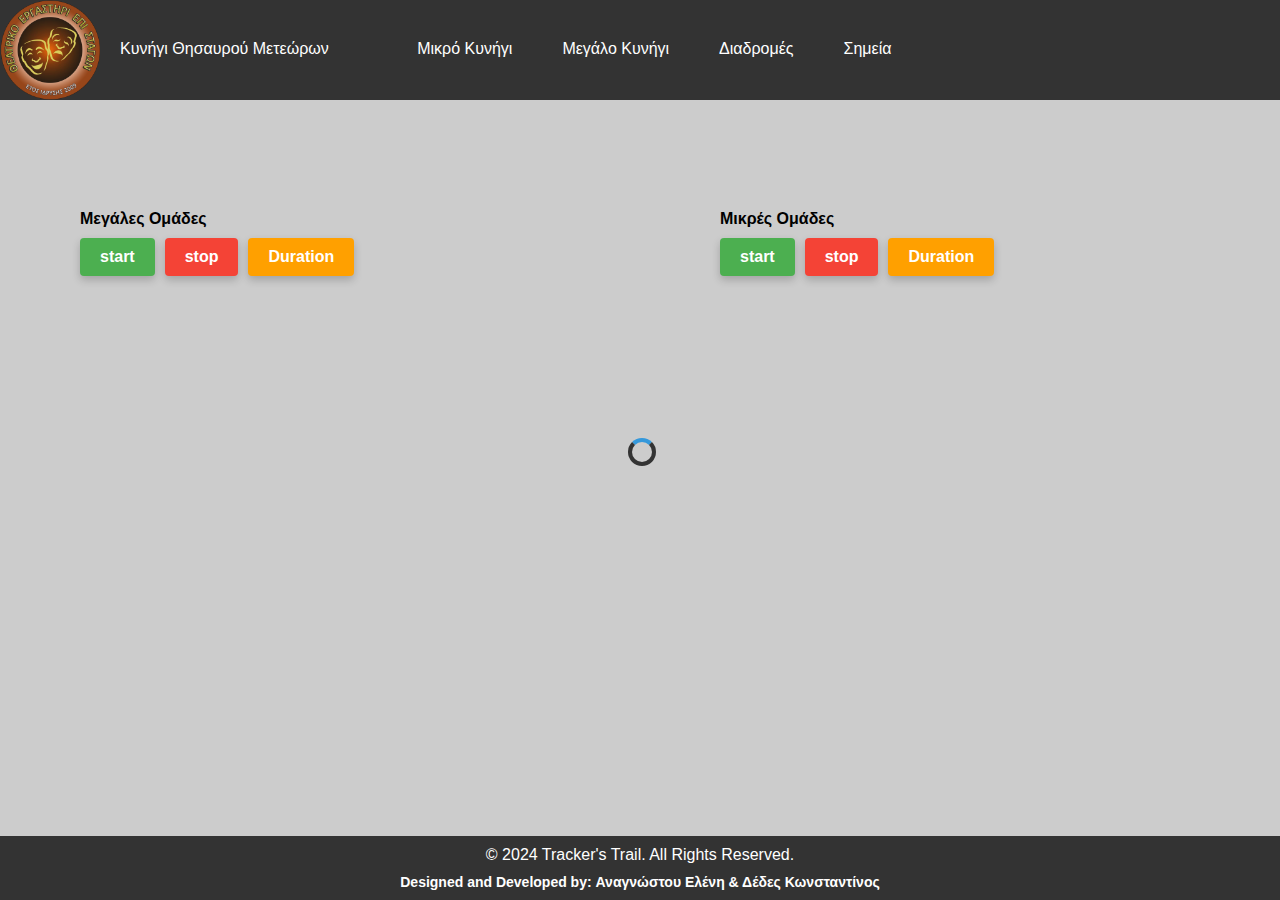
<file: hunterGames/index.html>
<!DOCTYPE html>
<html lang="en">
<head>
  <meta charset="UTF-8">
  <meta name="viewport" content="width=device-width, initial-scale=1.0">
    <link rel="stylesheet" type="text/css" href="css/styles.css">

</head>

<header>
  <img onclick="backToHome()" class="logo"src="icons/stagon.png" alt="Stagon" >
  <p>Κυνήγι Θησαυρού Μετεώρων</p>
  <nav>
      
      <a  href="small_teams.html">Μικρό Κυνήγι</a>
      <a  href="big_teams.html">Μεγάλο Κυνήγι</a>
      <a  href="routes.html">Διαδρομές</a>
      <a  href="points.html">Σημεία</a>
  </nav>


 
</header>

<body>
  <div id="loading-circle"></div>

  <div class="team-status" >

    <div id="big" class="container1">
      <h4 style=" margin: 10px;">Μεγάλες Ομάδες</h4>

      
      <div style="display: flex; margin: 10px;">      
        <button style="margin-right: 10px;" class="button" onclick="start('big')">start</button>

        <button style="background-color: #F44336; margin-right: 10px;" class="button" onclick="stop('big')">stop</button>
        <button style="background-color: #FFA000;" class="button" onclick="duration('big')">Duration</button>
        <p style="margin-left: 10px;" id="duration-big"></p>
      </div>

    </div>

      <div id="small" class="container1">
        <h4 style=" margin: 10px;">Μικρές Ομάδες</h4>

        <div style="display: flex; margin: 10px;">      
          <button style="margin-right: 10px;" class="button" onclick="start('small')">start</button>
          <button style="background-color: #F44336; margin-right: 10px;" class="button" onclick="stop('small')">stop</button>
          <button style="background-color: #FFA000;" class="button" onclick="duration('small')">Duration</button>
          <p style="margin-left: 10px;" id="duration-small"></p>
        </div>
      </div>


      

    </div>

    
  </div>
  </div>
 


</div>


  <script src="js/variable.js"></script>
  <script src="js/highlight.js"></script>
  <script src="js/logoClickListener.js"></script>

  
  <script src="js/times.js"></script>

</body>

<footer>
  <div class="container-footer">
    <div class="copyright">
      &copy; 2024 Tracker's Trail. All Rights Reserved.
    </div>
    <div class="developer-info">
      <span>Designed and Developed by: Αναγνώστου Ελένη & Δέδες Κωνσταντίνος</span>
    </div>
  </div>
</footer>
</html>
</file>
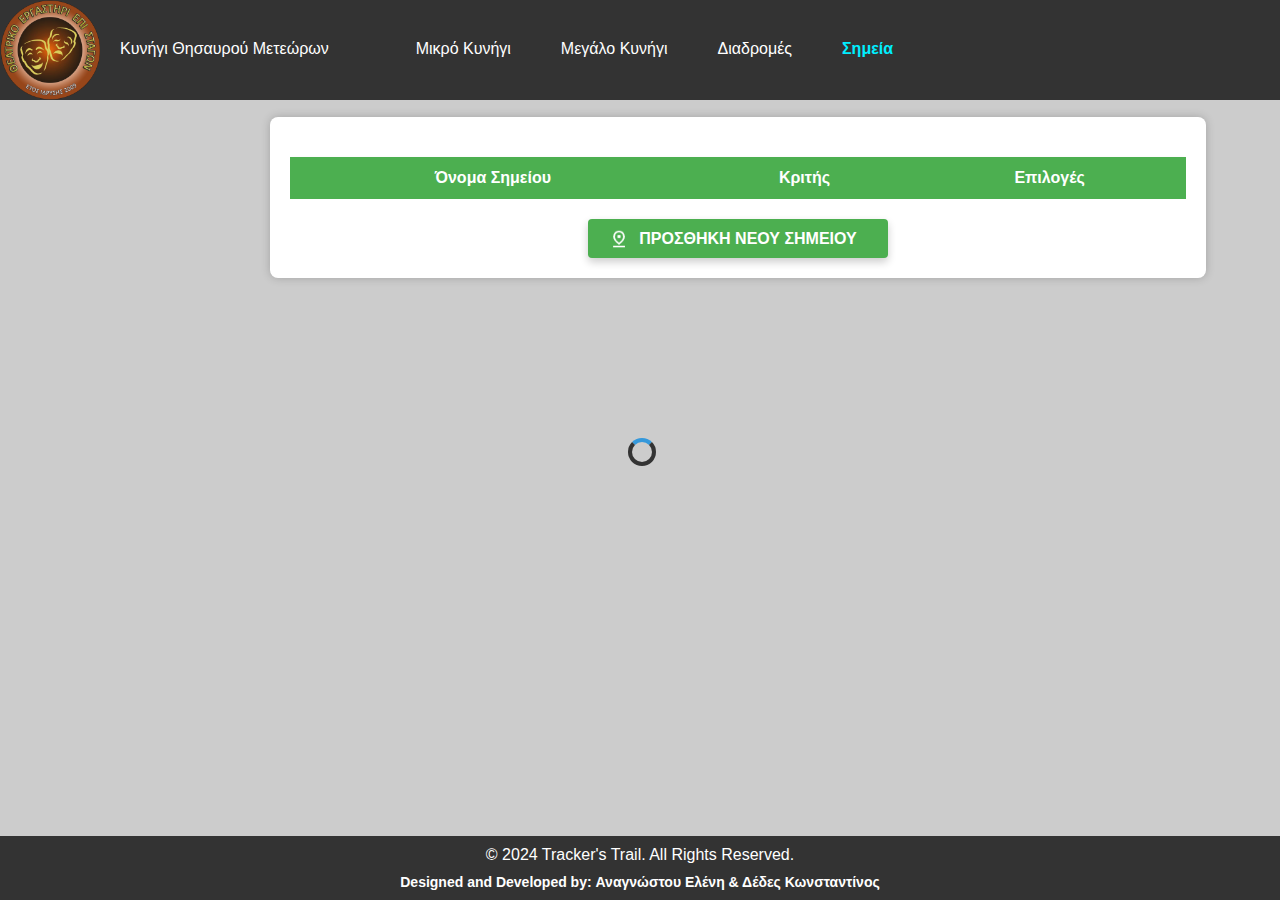
<file: hunterGames/points.html>
<!DOCTYPE html>
<html lang="en">
<head>
  <meta charset="UTF-8">
  <meta name="viewport" content="width=device-width, initial-scale=1.0">
  <link rel="stylesheet" type="text/css" href="css/styles.css">
  <title>Κυνήγι Θυσαυρού 2024</title>
</head>
<body>
  <header>
    <img onclick="backToHome()" class="logo"src="icons/stagon.png" alt="Stagon" >
    <p>Κυνήγι Θησαυρού Μετεώρων</p>
    <nav>
        
        <a  href="small_teams.html">Μικρό Κυνήγι</a>
        <a  href="big_teams.html">Μεγάλο Κυνήγι</a>
        <a  href="routes.html">Διαδρομές</a>
        <a  href="points.html">Σημεία</a>
    </nav>
</header>

  <div class="container">
    <div class="table-content">
      <table id="table-data-points">
        <thead>
          <tr>
            <th>Όνομα Σημείου</th>
            <th>Κριτής</th>
            <th>Επιλογές</th>
          </tr>
        </thead>
        <tbody>
        </tbody>
      </table>
    </div>
    <div class="edit-buttons" style="margin-top: 20px;">
      <div class="outer">
        <div class="box">
          <button class="button" onclick="popModal()">
            <img class="icon" id="group-icon" src="icons/pin.png"/>ΠΡΟΣΘΗΚΗ ΝΕΟΥ ΣΗΜΕΙΟΥ
          </button>
        </div>
      </div>
    </div>
    <div id="loading-circle"></div>
  </div>

  <div class="modal" id="addpointsmodal">
    <div class="modal-content" style="overflow: hidden">
      <span class="close" id="closeModalBtn" onclick="closeModal()">&times;</span>
      <div> 
        <div class="fields" id="points_fields" >
          <div id="points">
            <h4>Δώσε το όνομα του σημείου</h4>
            <input style="margin-bottom: 5vh;" id="point_name" type="text" placeholder="point name">
            <h4>Δώσε το όνομα του κριτή</h4>
            <input style="margin-bottom: 5vh;" id="judge_name" type="text" placeholder="Όνομα">
            <h4>Τηλέφωνο κριτή</h4>
            <input style="margin-bottom: 5vh;" id="judge_phone" type="text" placeholder="Τηλέφωνο">
            <h4>email</h4>
            <input style="margin-bottom: 5vh;" id="judge_email" type="text" placeholder="email">
          </div>
          <button class="button" onclick="submitPoint()">ΥΠΟΒΟΛΗ</button> 
        </div> 
      </div>
    </div>
  </div>

  
  <script src="js/variable.js"></script>
  <script src="js/highlight.js"></script>
  <script src="js/points.js"></script>
  <script src="js/logoClickListener.js"></script>

  <footer>
    <div class="container-footer">
      <div class="copyright">
        &copy; 2024 Tracker's Trail. All Rights Reserved.
      </div>
      <div class="developer-info">
        <span>Designed and Developed by: Αναγνώστου Ελένη & Δέδες Κωνσταντίνος</span>
      </div>
    </div>
  </footer>
</body>
</html>
</file>
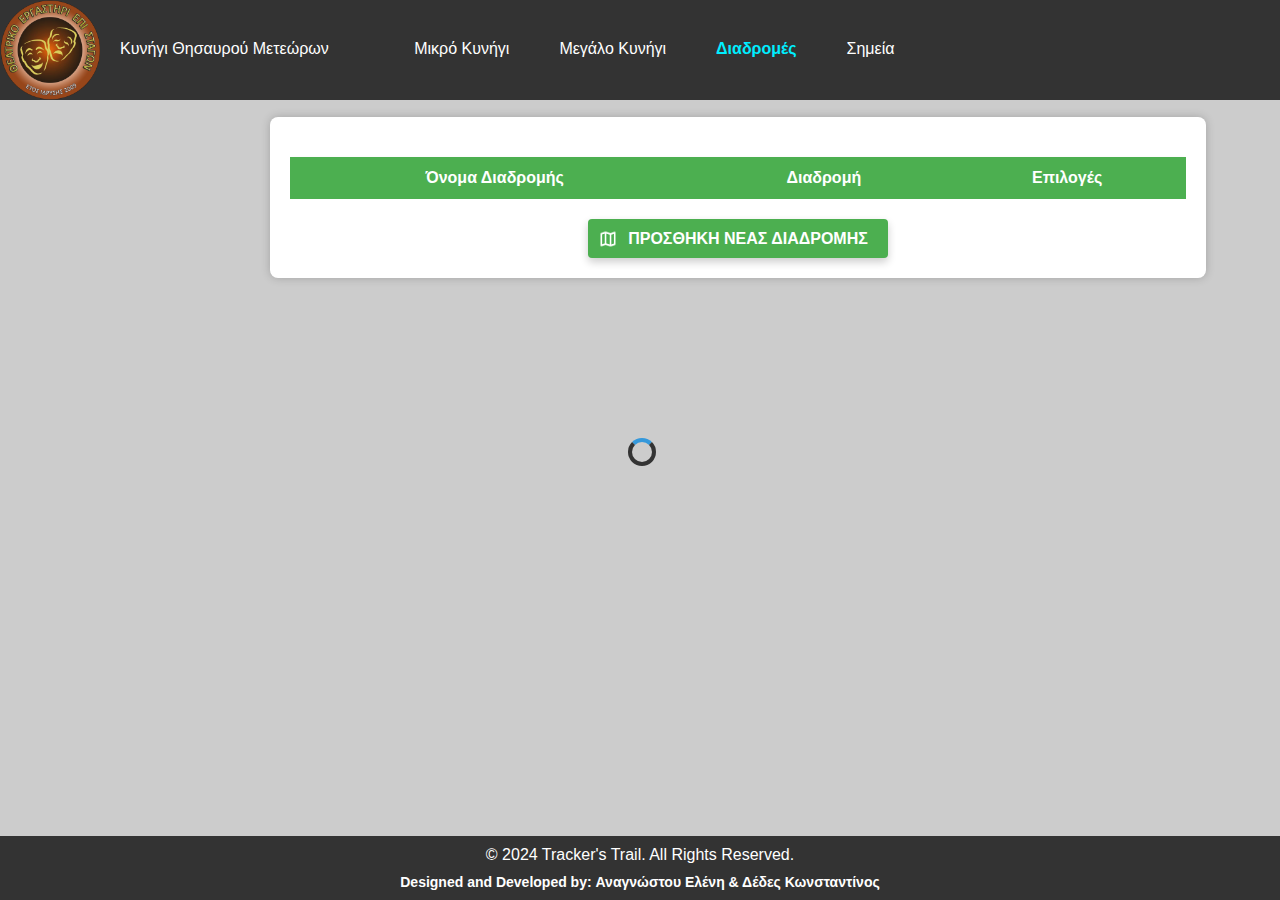
<file: hunterGames/routes.html>
<!DOCTYPE html>
<html lang="en">
<head>
    <meta charset="UTF-8">
    <meta name="viewport" content="width=device-width, initial-scale=1.0">
    <link rel="stylesheet" type="text/css" href="css/styles.css">
    <title>Κυνήγι Θυσαυρού 2024</title>
</head>

<header>
    <img onclick="backToHome()" class="logo"src="icons/stagon.png" alt="Stagon" >
    <p>Κυνήγι Θησαυρού Μετεώρων</p>
    <nav>
        
        <a  href="small_teams.html">Μικρό Κυνήγι</a>
        <a  href="big_teams.html">Μεγάλο Κυνήγι</a>
        <a  href="routes.html">Διαδρομές</a>
        <a  href="points.html">Σημεία</a>
    </nav>
</header>

<body>
    <div class="container">
        <!-- <h2>Στοιχεία Διαδρομών</h2> -->
        <div class="table-content">
            <table  id="table-data-routes">
                <thead>
                    <tr>
                        <th>Όνομα Διαδρομής</th>
                        <th>Διαδρομή</th>
                        <th>Επιλογές</th>
                    </tr>
                </thead>
                <tbody>
                </tbody>
   
            </table>
        </div>

        <div class="edit-buttons" style=" margin-top: 20px;">
            <div class="outer">
                <div class="box">
                    <button class="button" onclick="popModal()"><img class="icon" id="group-icon" src="icons/map.png"/>ΠΡΟΣΘΗΚΗ ΝΕΑΣ ΔΙΑΔΡΟΜΗΣ</button>

                  </div>
            </div>
        </div>
    </div>

    <div id="loading-circle"></div>

    <div class="modal" id="addmodal">
        <div class="modal-content" style="overflow: hidden">
            <span class="close" id="closeModalBtn" onclick="closeModal()">&times;</span>

            <div >
                <div class="fields" id="routes_fields" >

                    <div id="points"></div>


                    <div id="route-points-dis"></div>

                    <div style="margin-left: 30vh; margin-top: -50vh; margin-bottom: 40vh;">
                        <h3 for="choices">Δώσε το όνομα της Διαδρομής</h3><input style="width: 300px;" id="route-name" type="text"/></div>

                    <button style="margin-left: 20%;" id="next" class="button" onclick="submitRoute()">ΥΠΟΒΟΛΗ</button>

                </div>



            </div>
      
        </div>
    </div>
    </div>
    
  <script src="js/variable.js"></script>
    <script src="js/highlight.js"></script>
    <script src="js/routes.js"></script>
    <script src="js/logoClickListener.js"></script>
</body>

<footer>
    <div class="container-footer">
      <div class="copyright">
        &copy; 2024 Tracker's Trail. All Rights Reserved.
      </div>
      <div class="developer-info">
        <span>Designed and Developed by: Αναγνώστου Ελένη & Δέδες Κωνσταντίνος</span>
      </div>
    </div>
  </footer>
  
</html>
</file>
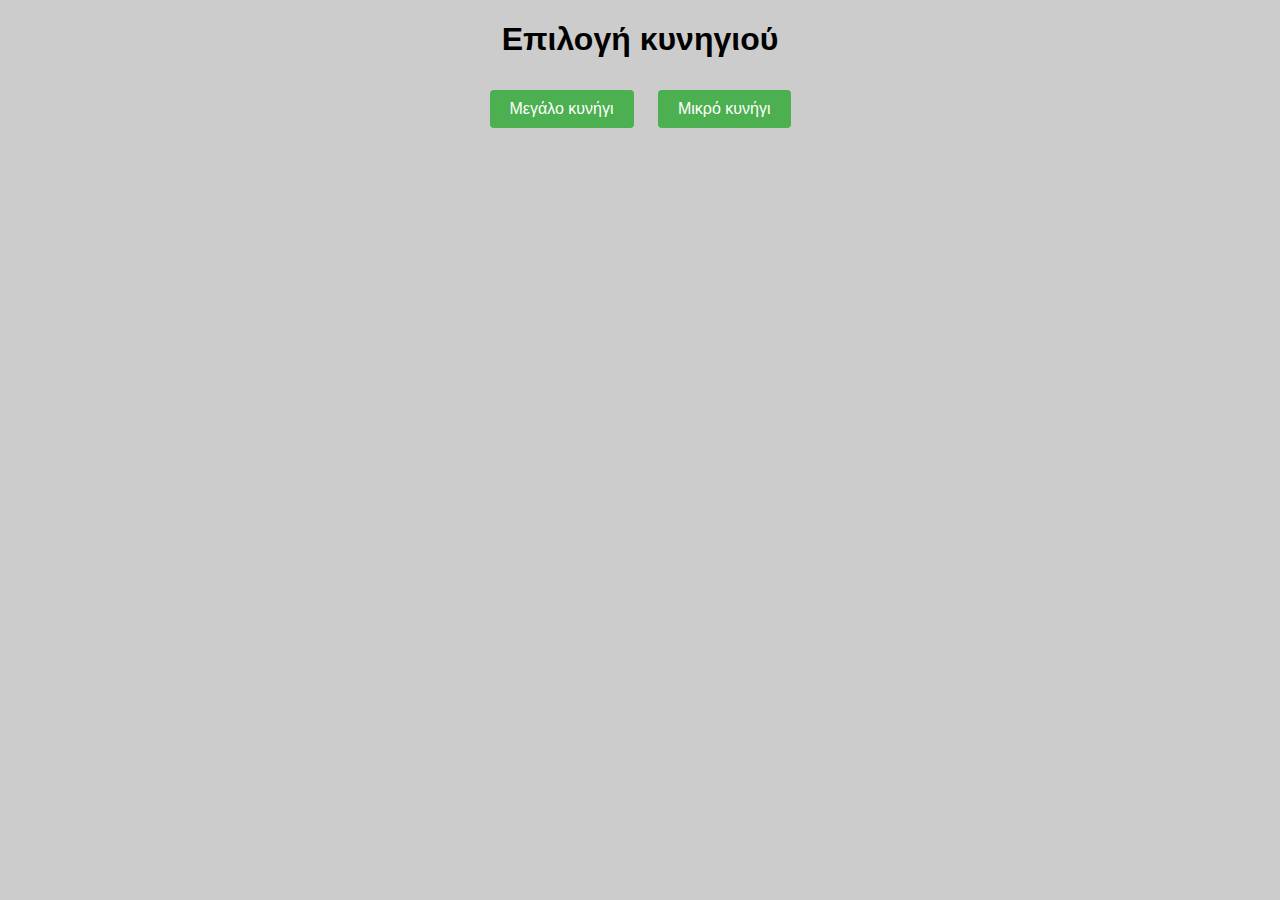
<file: hunterGames/selecation.html>
<!DOCTYPE html>
<html lang="en">
<head>
    <meta charset="UTF-8">
    <meta name="viewport" content="width=device-width, initial-scale=1.0">
    <title>Selection Page</title>
    <link rel="stylesheet" href="css/styles.css">
</head>
<body>

<div class="selection-container">
    <h1>Επιλογή κυνηγιού</h1>
    
    <div class="links">
        <a href="teams.html?category=megalo" target="_blank">Μεγάλο κυνήγι</a>
        <a href="teams.html?category=mikro" target="_blank">Μικρό κυνήγι</a>
    </div>
</div>


<script>
    function goToPage(selection) {
        console.log(selection);
        window.location.href = "map.html?category=" + "megalo";
    }
</script>

</body>
</html>
</file>
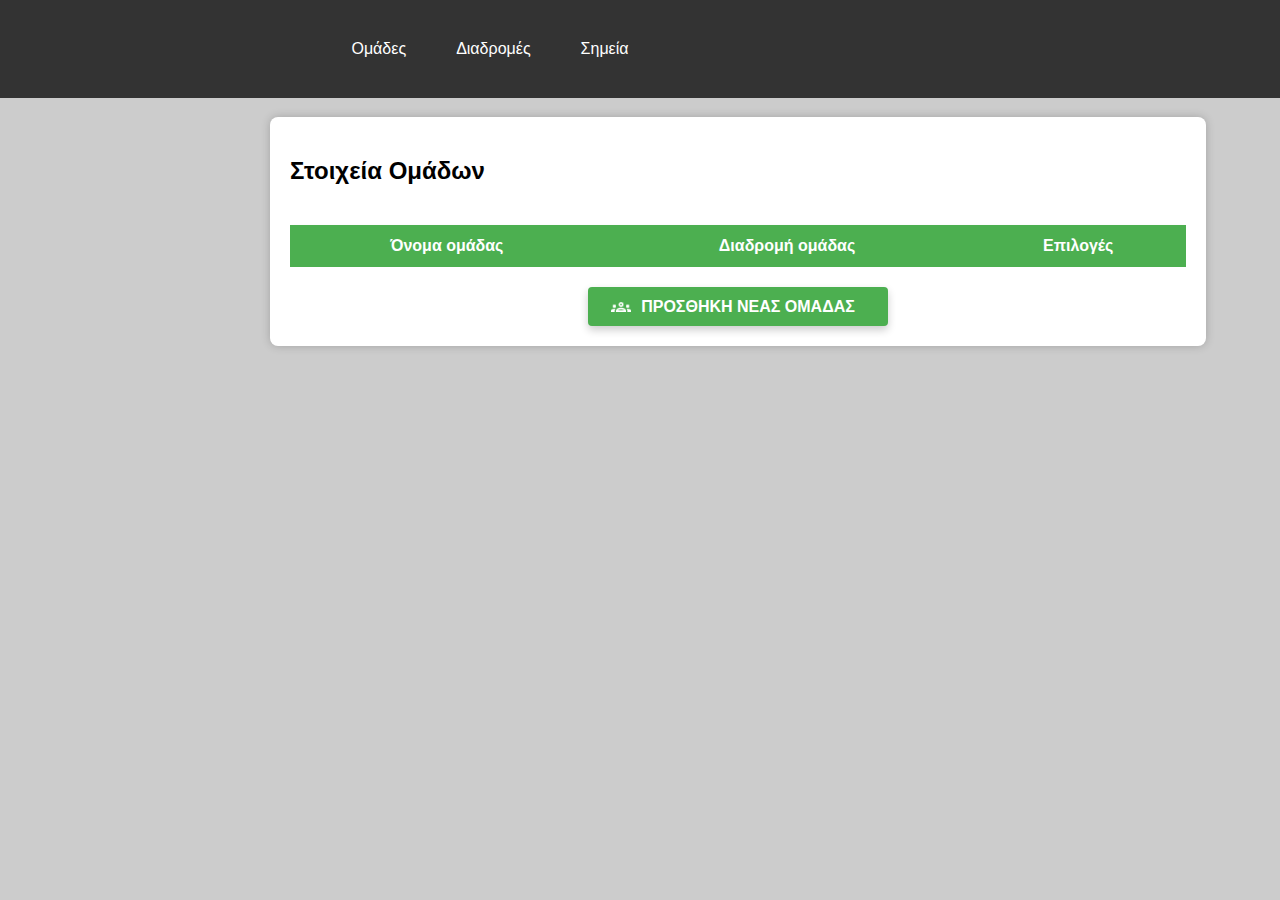
<file: hunterGames/teams.html>
<!DOCTYPE html>
<html lang="en">
<head>
    <meta charset="UTF-8">
    <meta name="viewport" content="width=device-width, initial-scale=1.0">
    <link rel="stylesheet" type="text/css" href="css/styles.css">
    <title>Κυνήγι Θυσαυρού 2024</title>
</head>

<header>
    <nav>
        <a  href="teams.html">Ομάδες</a>
        <a  href="routes.html">Διαδρομές</a>
        <a  href="points.html">Σημεία</a>
    </nav>
</header>

<body>
    <div class="container">
        <h2>Στοιχεία Ομάδων</h2>
        <div class="table-content">
            <table id="table-data-teams">
                <thead>
                    <tr>
                        <th>Όνομα ομάδας</th>
                        <th>Διαδρομή ομάδας</th>
                        <th>Επιλογές</th>
                    </tr>
                </thead>
                <tbody>
                </tbody>
   
            </table>
        </div>

        <div class="edit-buttons" style=" margin-top: 20px;">
            <div class="outer">
                <div class="box">
                    <button class="button" onclick="popModal()">
                        <img class="icon" id="group-icon" src="icons/groups.png"/>ΠΡΟΣΘΗΚΗ ΝΕΑΣ ΟΜΑΔΑΣ</button>

                  </div>
            </div>
        </div>
    </div>


    <div id="loading-circle"></div>

    <div class="modal" id="addmodal">

        <div class="modal-content">
            <span class="close" id="closeModalBtn" onclick="closeModal()">&times;</span>

            <div class="slide" id="slide-container">
                <div class="fields" id="team_fields">
                    <h4>Ονομα ομάδας</h4>
                    <input  id="team_name" type="text" placeholder="Ονομα ομάδας">
                    
                    <h4>Αριθμός μελών</h4>
                    <input id="members_num" type="number" placeholder="Δώσε τον Αριθμό">

                    <h4>Δώσε την κατηγορία της ομάδας</h4>
                    <select class="input" id="dropdown" name="dropdown">
                        <option value="" selected disabled>Επέλεξε την κατηγορία</option>
                        <option value="big">Μεγάλο</option>
                        <option value="option2">Μικρό</option>
                    </select>

                    <div >
                        <button style="margin-left: -10px;" id="next" class="button" onclick="next()">ΕΠΟΜΕΝΟ</button>
                    </div>


                </div>

                <div class="fields">
                    <div id="member_fields"></div>
                    <div class="buttons" id="buttons1">
                        <button id="back" class="button" onclick="nextSlide()">ΠΙΣΩ</button>
                        <button id="send" class="button" onclick="send(this)">ΥΠΟΒΟΛΗ</button>
                    </div>
                    
                </div>

            </div>
      
        </div>
    </div>
    </div>
    <script src="js/teams.js"></script>
</body>
</html>
</file>
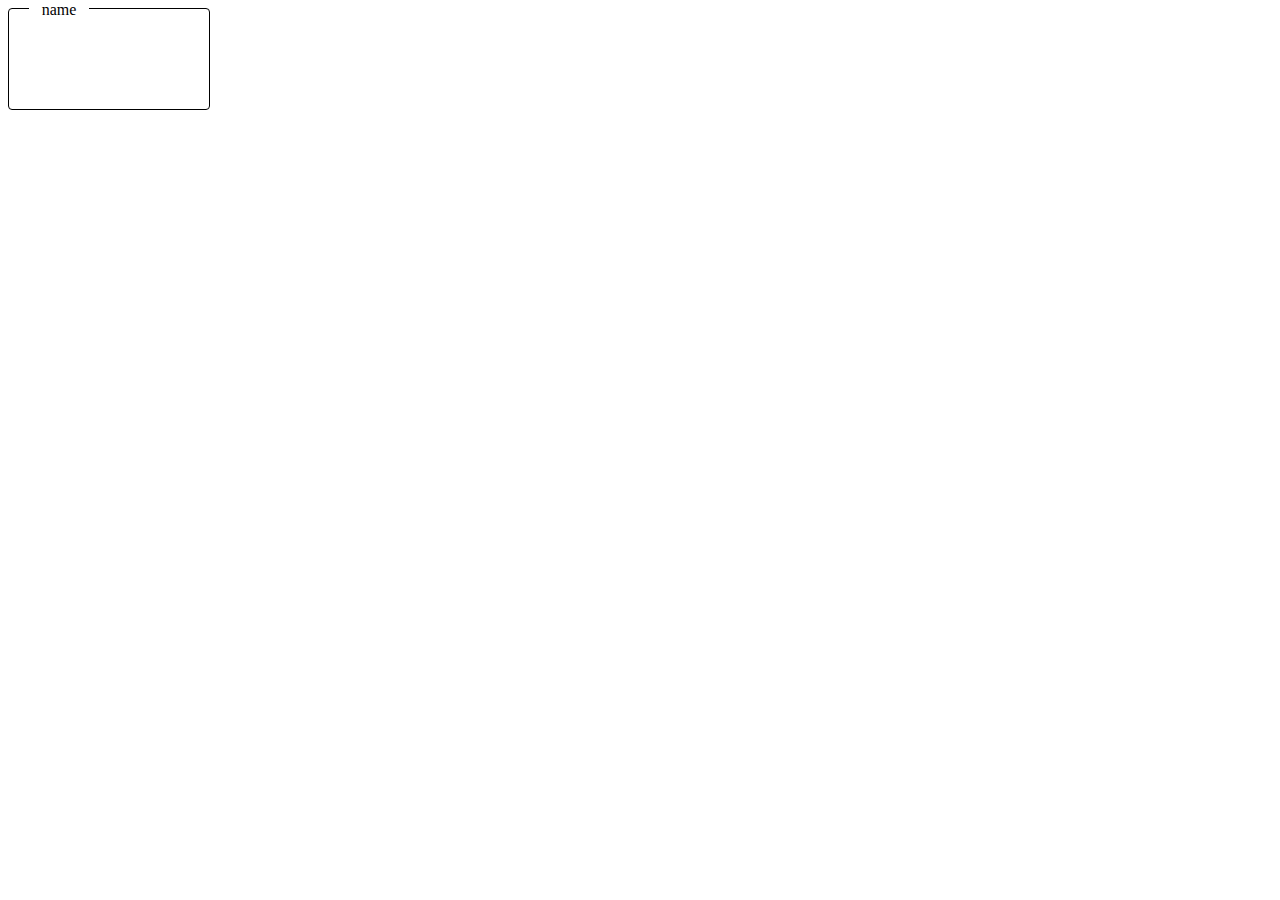
<file: hunterGames/test.html>
<!DOCTYPE html>
<html lang="en">
<head>
  <meta charset="UTF-8">
  <meta name="viewport" content="width=device-width, initial-scale=1.0">
  <style>
    p {
        text-align: center;
        margin-left: 20px;
        height: 20px;
        width: 60px;
        background: white;
        margin-top: -8px;
    }

    .box {
      width: 200px;
      height: 100px;
      border: 1px solid #000;
        border-radius: 4px;
    }
  </style>
  <title>Box with Line-Break Text</title>
</head>
<body>

    <div class="outer">
        <div class="box">
            <p>name</p>
          </div>
    </div>
 

</body>
</html>
</file>
<file: hunterGames/css/styles.css>
body{
  background-color: #ccc;
  margin: 0;
  padding: 0;
  display: flex;
  min-height: 100vh;
  flex-direction: column;
  font-family: 'Roboto', sans-serif;
}
.logo {
  float: left;
  margin-right: 20px;
  width: 100px;
  background-size: cover;
  background-repeat: no-repeat;
}
.route-points {
  overflow-y: scroll;
  width: 200px;
  border-right: 1px solid black;
  height: 80vh;
}

nav a.highlighted {
  color: #0ef; 
  font-weight: bold;
}

.container1 {
  background-color: #ccc;
  width: 500px;
  margin: 20px auto;
  margin-top: 200px;
  margin-bottom: 200px;
}

.rectangle {
  box-shadow: 0 4px 8px rgba(0, 0, 0, 0.2);
  margin: 10px;
  background-color: #777;
  width: 100%;
  padding: 10px 0;
  border-radius: 5px;
  margin-bottom: 10px;
  cursor: pointer;
  position: relative;
  overflow: hidden;
}

.rectangle:hover{
  box-shadow: 0 8px 16px rgba(0, 0, 0, 0.3);
}

.card {
  background-color: #eee;
  border: 1px solid #ccc;
  border-radius: 5px;
  padding: 10px;
  display: none;
  transition: max-height 0.4s ease;
  max-height: 0;
  overflow: hidden;
}

.expanded {
    display: block;
}

.team-status{
  display:flex;
  flex-direction:row;
}


.container-footer {
  max-width: 1200px;
  margin: 0 auto;
}
footer {
  position: fixed;
  bottom: 0;
  width: 100%;
  background-color: #333;
  color: #fff;
  padding: 10px 0;
  text-align: center;
}

.developer-info {
  margin-top: 10px;
  font-size: 14px;
}

.developer-info span {
  font-weight: bold;
}

label {
  font-size: 16px;
  color: #333;
  margin-bottom: 8px;
  display: block;
}

select {
  background-color: #fff;
  border: 1px solid #ccc;
  padding: 10px;
  font-size: 16px;
  width: 200px;
  cursor: pointer;
  outline: none;
  border-radius: 4px;
  position: relative;
}

select:hover {
  border-color: #aaa;
}

select:focus {
  border-color: #2196F3;
  box-shadow: 0 0 10px rgba(33, 150, 243, 0.5);
}

/* Styling the arrow */
select::after {
  content: '\25BC';
  font-size: 16px;
  color: #555;
  position: absolute;
  top: 50%;
  right: 10px;
  transform: translateY(-50%);
}

/* Hover style for the arrow */
select:hover::after {
  color: #333;
}

#route-points-dis {
  padding: 30px;
  display: flex;
  white-space: break-spaces;
  overflow: auto;
  flex-direction: row;
  border: 1px solid black;
  border-radius: 8px;
  margin-left: 37%;
  margin-top: -75vh;
  margin-bottom: 60vh;
  width: 45vh;
  height: 30px;
}

#route-points-dis > span {
  word-wrap: break-word;
  margin-right: 20px;
}

.route-points > p {
  padding: 10px 0;
  cursor: pointer;
  width: 100%;
}

.point-col{
  display: flex;
  flex-direction: row;

}

.point-col > span{
  cursor: pointer;
}

header {
  z-index: 999;
  position: fixed;
  top: 0;
  width: 100%;
  background-color: #333;
  color: #fff;
  text-align: center;
}

header > p {
  margin-top:40px;
  float: left;
}

nav {
  
  margin-right: 300px ;
  display: flex;
  justify-content: center;
  align-items: center;
}

nav > a {
  padding: 40px 10px; 
  color: #fff;
  text-decoration: none;
  margin: 0 15px;
}

.table-content {
  position: sticky;
  width: 100%;
  max-width: 100%;
  max-height: 65vh;
  overflow: auto;
}

table {
  position: sticky;
  width: 100%;
  border-collapse: collapse;
  box-shadow: 0 2px 4px rgba(0, 0, 0, 0.1);
  background-color: #fff;
  margin-top: 20px;
}

th {
  /* width: 40%; */
  position: sticky;
  font-size: 100%;
  max-width: 100%;
  background-color: #4caf50;
  color: #fff;
  padding: 12px;
  text-align: center;
}

td {

  position: sticky;
  overflow: hidden;
  max-width: 100px;
  /* text-overflow: ellipsis; */
  border: 1px solid #ddd;
  text-align: center;
}

tr:nth-child(even) {
  background-color: #f0f0f0;
}

tr:hover {
  background-color: #D6EAF8;
}

#loading-circle {
  z-index: 9999;
  display: none;
  content: '';
  position: absolute;
  top: 50%;
  left: 50%;
  width: 20px;
  height: 20px;
  border: 4px solid #333;
  border-radius: 50%;
  border-top: 4px solid #3498db;
  animation: spin 1s linear infinite;
  margin-left: -12px;
  margin-top: -12px;
}

@keyframes spin {
  0% { transform: rotate(0deg); }
  100% { transform: rotate(360deg); }
}

.container {
  margin-top: 13vh;
  margin-left: 30vh;
  display: flex;
  flex-wrap: wrap;
  background-color: #fff;
  border-radius: 8px;
  box-shadow: 0 0 10px rgba(0, 0, 0, 0.200);
  padding: 20px;
  width: 70%;
  max-width: 80%;
  flex-direction: column;
}

.outer{
  display: flex;
  flex-wrap: nowrap;
  flex-direction: row;
  justify-content: space-evenly;
}

#next {
  width: 30%;
}

.buttons {
  height: 5px;
  width: 100%;
}

#buttons1 {
  height: 5px;
  width: 100%;
  margin-top: -30vh;
}

.icon {
  width: 20px;
  height: 20px;
  margin-bottom: -5px;
  color: white;
  filter: brightness(0) invert(1);
}

#group-icon {
  margin-left: -10px;
  margin-right: 10px;
}

#edit-icon {
  margin-left: -35px;
  margin-right: 10px;
}

#pin-icon {
  margin-left: -37px;
  margin-right: 10px;
}

#map-icon {
  margin-left: -10px;
  margin-right: 10px;
}

#member_fields {
  overflow-y: scroll;
  height: 50vh;
  width: 100%;
  max-height: 50vh;
  will-change: transform;
}

#back {
  width: 100px;
  margin-bottom: 20px;
  margin-right: 30vh;
  margin-top: 40vh;
}

.button {
  font-family: 'Roboto', sans-serif;
  background-color: #4caf50;
  border-radius: 4px;
  text-decoration: none;
  color: #fff;
  text-align: center;
  box-shadow: 0 4px 8px rgba(0, 0, 0, 0.2);
  font-weight: bold;
  border: none;
  outline: none;
  cursor: pointer;
  font-size: 16px;
  padding: 10px 20px;
  margin-top: 0px; 
  transition: box-shadow 0.1s cubic-bezier(0.47, 0.03, 0.49, 0.99);
}
.button[disabled] {
  background-color: #ccc;
  cursor: not-allowed; 
  box-shadow: none; 
  pointer-events: none; 
  opacity: 0.5; 
}


.button:hover{
  box-shadow: 0 8px 16px rgba(0, 0, 0, 0.3);
}

#table-data th {
  position: sticky;
  top: 0;
}

.slide {
  flex: 0 0 100%;
  box-sizing: border-box;
  padding: 20px;
  margin-top: 50px;
  text-align: center;
  display: flex;
  transition: transform 0.5s ease-in-out;
}

#delete-member-div {
  display: flex;
  flex-direction: row;
  align-content: center;
  align-items: center;
  margin-bottom: 20px;
  text-align: center;
}

#delete-member-div > p {
  font-size: 16px;
  text-align: center;
  margin-right: 20px;
}

.modal {
  
  z-index: 1000;
  display: none;
  position: fixed;
  top: 0;
  left: 0;
  width: 100%;
  height: 100%;
  background-color: rgba(0, 0, 0, 0.5);
  justify-content: center;
  align-items: center;
}

#team-on-edit-div {
  overflow-y:scroll;
  /*margin: 20%;*/
  display: flex;
  flex-direction: column;
  width: 200px;
  border-right: 1px solid black;
  height: 80vh;
  height: 80vh;
  max-height: 800px;
}

.modal-content {
  
  margin-bottom: 10vh;
  overflow-x: hidden;
  background-color: white;
  outline: none;
  box-shadow: 0 0 10px rgba(0, 0, 0, 0.1);
  margin-top: 13vh;
  width: 90vh;
  height: 90vh;
}

.fade-in {
  animation: fadeIn 0.2s ease-in-out;
}

.fade-out {
  animation: fadeOut 0.2s ease-in-out;
}

@keyframes fadeIn {
  from {
    opacity: 0;
  }
  to {
    opacity: 1;
  }
}

@keyframes fadeOut {
  from {
    opacity: 1;
  }
  to {
    opacity: 0;
  }
}

.modal.active {
  opacity: 1;
  transition: opacity 0.5s ease-in-out;
}

.fields {
  flex: 0 0 100%;
  padding: 20px;
  text-align: center;
}

.checkin {
  height: 20px;
  width: 20px;

}

#edit-button {
  background-color: #FFA000;

  font-weight: 400;
  margin-right: 10%;
  margin-bottom: 20px;
}

#delete-button {
  /* width: 400px; */
  background-color: #F44336;
  font-weight: 400;
  margin-bottom: 20px;
}

#button-wrap-div {
  margin-top: 10px;
  margin-bottom: -10px;
}

.close {
  margin: 5px 15px;
  color: #333;
  float: right;
  font-size: 30px;
  font-weight: bold;
  
}

.close:hover, .close:focus {
  color: #F44336;
  cursor: pointer;
}
  

#searchInput {
  width: 14%;
}

.members {
  margin: 20px;
  width: 90%;
  border: 1px solid #000;
  border-radius: 4px;
  padding: 0 20px 15px;
}

.members > p {
  width: 20%;
}

.members > p {
  width: 25%;
}

input {
  margin-right: 10px;
  width: 30%;
  padding: 10px;
  margin-bottom: 10px;
  box-sizing: border-box;
  border: 1px solid #ddd;
  border-radius: 4px;
  transition: border-color 0.3s ease-in-out;
}

.input {
  margin-right: 10px;
  width: 30%;
  padding: 10px;
  margin-bottom: 20px;
  box-sizing: border-box;
  border: 1px solid #ddd;
  border-radius: 4px;
  transition: border-color 0.3s ease-in-out;
}

input:focus {
  border-color: #333;
  outline: none;
}

.selection-container {
  text-align: center;
}

.outer-text {
  text-align: center;
  margin-left: 20px;
  height: 20px;
  width: 10px;
  background: white;
  margin-top: -8px;
}

.box {
  padding: 0 20px;
  display: flex;
  width: 300px;
  border-radius: 4px;
  flex-direction: column;
}

.links a {
  display: inline-block;
  margin: 10px;
  padding: 10px 20px;
  text-decoration: none;
  color: #fff;
  background-color: #4caf50;
  border-radius: 4px;
  transition: 0.3s;
  transition: 0.3s;
}

#category-text {
  margin-left: 80vh;
  background: transparent;
  font-size: 23px;
  font-family: sans-serif;
  position: absolute;

}

#category {
  color: red;
  font-weight: bold;
  text-transform: uppercase;
}

@media only screen and (max-width: 600px) {

  #next {
    margin-bottom: 20px;
    margin-left: 70%;
    margin-top: 40vh;
  }
  .container {
      margin-top: -90px;
      display: flex;
      flex-wrap: wrap;
      background-color: #fff;
      border-radius: 8px;
      box-shadow: 0 0 10px rgba(0, 0, 0, 0.200);
      padding: 20px;
      width: 90%;
      max-width: 90%;
      flex-direction: column;
  }
  
}

@keyframes spin {
0% { transform: rotate(0deg); }
100% { transform: rotate(360deg); }
}
</file>
